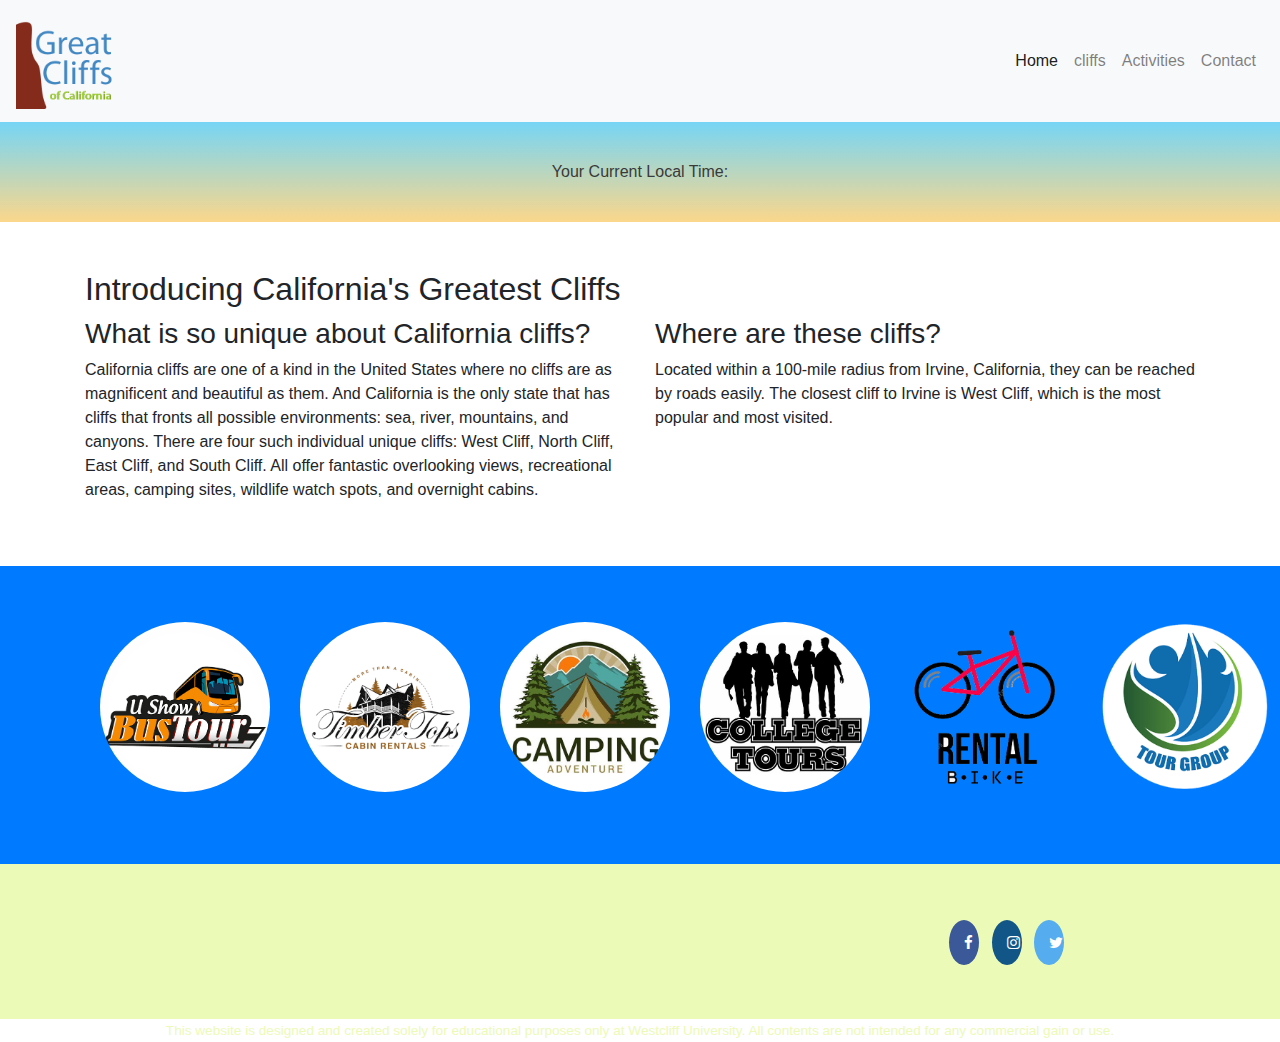
<file: index.html>
<!DOCTYPE html>
<html lang="en">
<head>
    <title>Great Cliffs of California</title>
    <meta charset="utf-8">
    <!-- Bootstrap CSS -->
    <link rel="stylesheet" href="https://stackpath.bootstrapcdn.com/bootstrap/4.5.2/css/bootstrap.min.css" />
    <link rel="stylesheet" href="./styles.css">
    <link rel="stylesheet" href="https://cdnjs.cloudflare.com/ajax/libs/font-awesome/4.7.0/css/font-awesome.min.css">
    <style>
    </style>
</head>
<body id="home">
    <div class="container-fluid p-0">
        <!-- header -->
        <nav class="navbar navbar-expand-lg navbar-light bg-light sticky-top">
            <a class="navbar-brand" href="#">
                <img src="images/logo.png" alt="Great Cliffs Logo" width="100">
            </a>
            <button class="navbar-toggler" type="button" data-toggle="collapse" data-target="#navbarNav">
                <span class="navbar-toggler-icon"></span>
            </button>
            <div class="collapse navbar-collapse justify-content-end" id="navbarNav">
                <ul class="navbar-nav">
                    <li class="nav-item active"><a class="nav-link" href="index.html">Home</a></li>
                    <li class="nav-item"><a class="nav-link" href="cliffs.html">cliffs</a></li>
                    <li class="nav-item"><a class="nav-link" href="activities.html">Activities</a></li>
                    <li class="nav-item"><a class="nav-link" href="contact.html">Contact</a></li>
                </ul>
            </div>
        </nav>

        <section id="timeofday" class="text-center py-3">
          <span>Your Current Local Time: </span>
          <span id="clock"></span>
        </section>

        <main class="container my-5">
            <h2>Introducing California's Greatest Cliffs</h2>
            <div class="row">
                <div class="col-md-6">
                    <h3>What is so unique about California cliffs?</h3>
                    <p>California cliffs are one of a kind in the United States where no cliffs are as magnificent and beautiful as them. And California is the only state that has cliffs that fronts all possible environments: sea, river, mountains, and canyons. There are four such individual unique cliffs: West Cliff, North Cliff, East Cliff, and South Cliff. All offer fantastic overlooking views, recreational areas, camping sites, wildlife watch spots, and overnight cabins.</p>
                </div>
                <div class="col-md-6">
                    <h3>Where are these cliffs?</h3>
                    <p>Located within a 100-mile radius from Irvine, California, they can be reached by roads easily. The closest cliff to Irvine is West Cliff, which is the most popular and most visited.</p>
                </div>
            </div>
        </main>

        <section class="bg-primary text-center py-4">
            <div class="container">
                <div class="row" id="partners">
                    <!-- Partner logos added via JS -->
                </div>
            </div>
        </section>

        <footer>
            <div id="nondisclaimer" class="d-md-flex justify-content-between px-4 py-3">
                <div class="copy text-center text-md-left">
                    &copy; 2020 GreatCliffs.com
                </div>
                <div class="social text-center text-md-right">
                    <a href="#" class="fa fa-facebook"></a>
                    <a href="#" class="fa fa-instagram"></a>
                    <a href="#" class="fa fa-twitter"></a>
                </div>
            </div>
            <div id="disclaimer">
                <p class="text-center small">This website is designed and created solely for educational purposes only at Westcliff University. All contents are not intended for any commercial gain or use.</p>
            </div>
        </footer>

        <!-- Bootstrap JS Bundle -->
        <script src="https://code.jquery.com/jquery-3.5.1.slim.min.js"></script>
        <script src="https://cdn.jsdelivr.net/npm/bootstrap@4.5.2/dist/js/bootstrap.bundle.min.js"></script>

        <script>
          //Create a time data function
          function currentTime() {
            //Declare variables
            var d = new Date(); //Get current date
            var hr = d.getHours(); //Get current hours
            var min = d.getMinutes(); //Get current minutes
            var sec = d.getSeconds(); //Get current seconds
            var ampm; //Declare empty variable to store AM or PM

            // Set AM or PM
            ampm = hr >= 12 ? "PM" : "AM";

            // Convert to 12-hour format
            hr = hr % 12;
            hr = hr ? hr : 12;

            //Add 0 to single digits for seconds
            sec = sec < 10 ? "0" + sec : sec;

            //Add 0 to single digits for minutes
            min = min < 10 ? "0" + min : min;

            // Time zone logic
            var utchr = d.getUTCHours();
            var timeDiff = d.getHours() - utchr;
            var adjTimeDiff = (timeDiff + 24) % 24; //Convert negative to positive if needed
            var timeZone;

            switch (adjTimeDiff) {
              case 7: timeZone = "PT"; break;
              case 6: timeZone = "MT"; break;
              case 5: timeZone = "CT"; break;
              case 4: timeZone = "ET"; break;
              default: timeZone = "GMT";
            }

            //Assemble time format to display
            var time = hr + ":" + min + ":" + sec + " " + ampm + " " + timeZone;

            //Display current local time and time zone on HTML elements
            document.getElementById("clock").innerText = time;
          }

          setInterval(currentTime, 1000); //Update time every second

          // Array of partner image paths as strings
          var partners = [
            "images/partners/partner-bustour.png",
            "images/partners/partner-cabinrental.png",
            "images/partners/partner-campingadv.png",
            "images/partners/partner-collegetours.png",
            "images/partners/partner-rentalbike.png",
            "images/partners/partner-tourgroup.png"
          ];

          // Get the partners <div> element
          var partnerList = document.getElementById("partners");

          // Populate the grid
          for (var i = 0; i < partners.length; i++) {
            var col = document.createElement("div");
            col.className = "col-6 col-sm-6 col-md-4 col-lg-2 mb-3";

            var img = document.createElement("img");
            img.src = partners[i];
            img.alt = "Partner Logo " + (i + 1);
            img.className = "img-fluid rounded-circle";

            col.appendChild(img);
            partnerList.appendChild(col);
          }
        </script>
    </div>
</body>
</html>
</file>
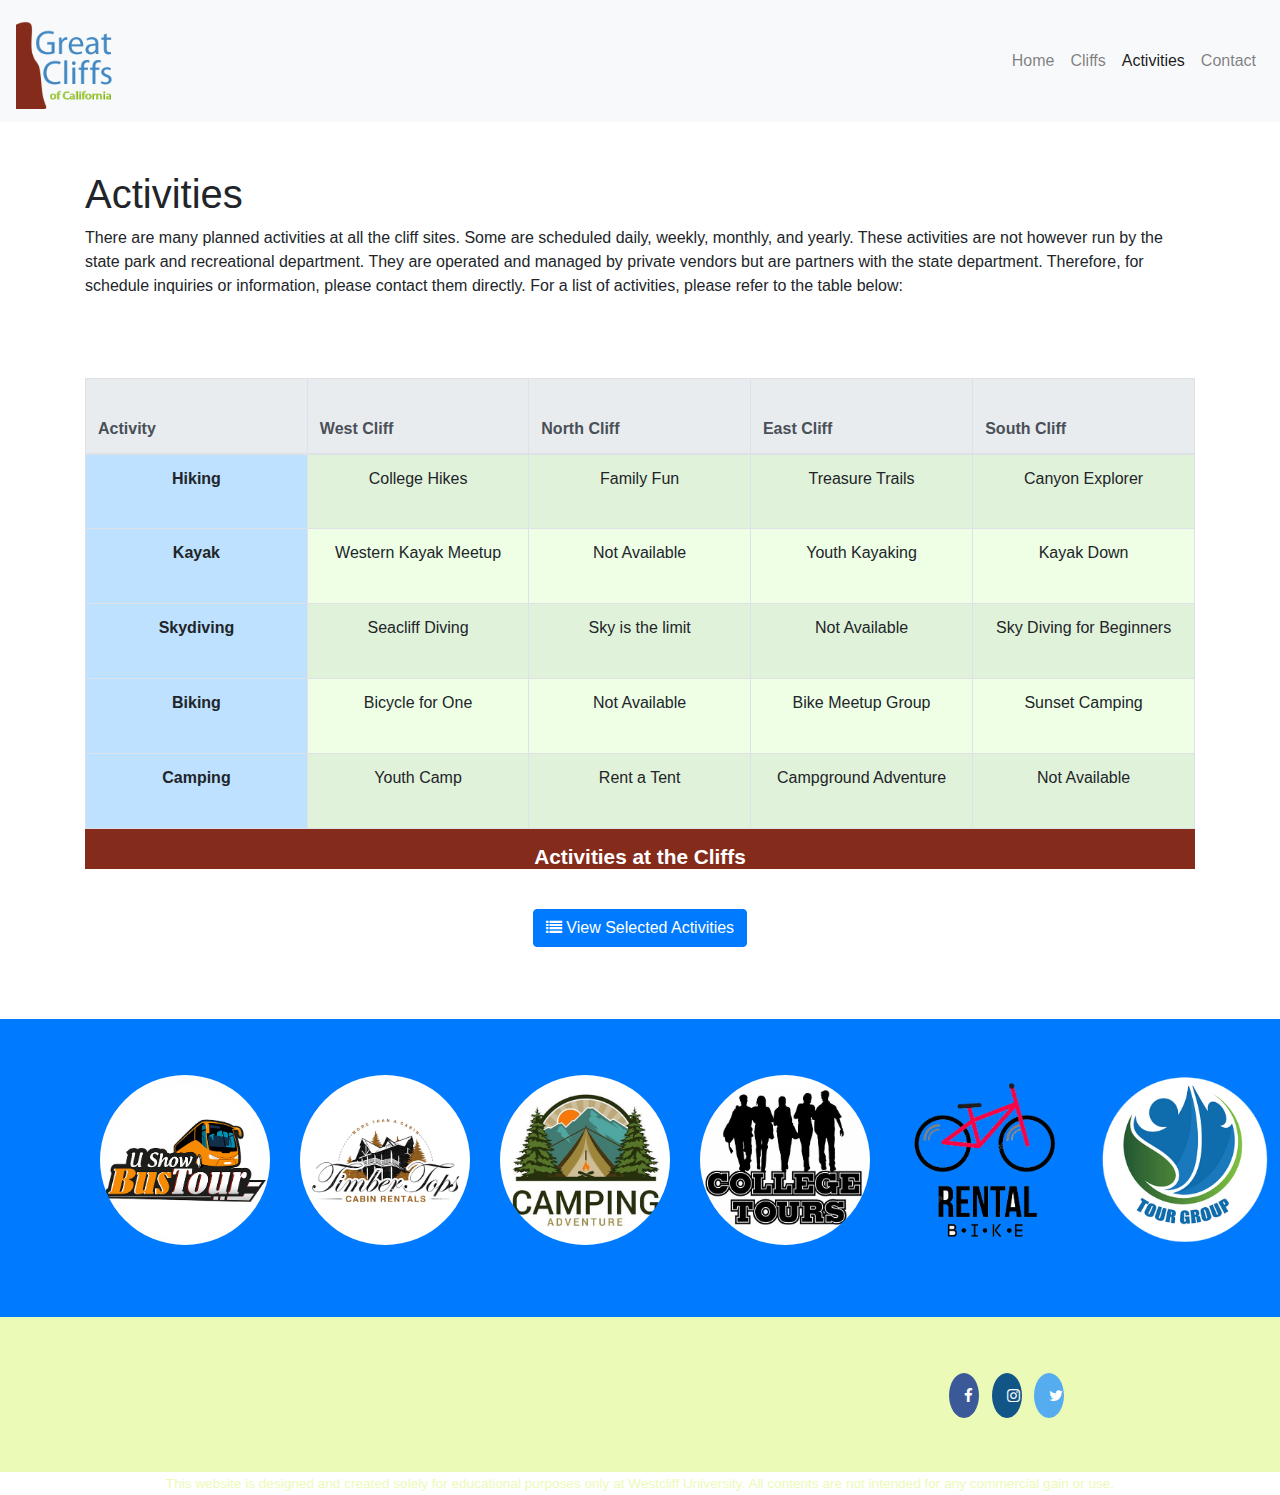
<file: activities.html>
<!DOCTYPE html>
<html lang="en">
<head>
    <meta charset="utf-8">
    <meta name="viewport" content="width=device-width, initial-scale=1.0">
    <title>Activities</title>
    <!-- Bootstrap CSS -->
    <link rel="stylesheet" href="https://stackpath.bootstrapcdn.com/bootstrap/4.5.2/css/bootstrap.min.css" />
    <link rel="stylesheet" href="./styles.css">
    <link rel="stylesheet" href="https://cdnjs.cloudflare.com/ajax/libs/font-awesome/4.7.0/css/font-awesome.min.css">
</head>
<body id="activities">
    <div class="container-fluid p-0">
        <!-- header -->
        <nav class="navbar navbar-expand-lg navbar-light bg-light sticky-top">
            <a class="navbar-brand" href="#">
                <img src="images/logo.png" alt="Great Cliffs Logo" width="100">
            </a>
            <button class="navbar-toggler" type="button" data-toggle="collapse" data-target="#navbarNav">
                <span class="navbar-toggler-icon"></span>
            </button>
            <div class="collapse navbar-collapse justify-content-end" id="navbarNav">
                <ul class="navbar-nav">
                    <li class="nav-item"><a class="nav-link" href="index.html">Home</a></li>
                    <li class="nav-item"><a class="nav-link" href="cliffs.html">Cliffs</a></li>
                    <li class="nav-item active"><a class="nav-link" href="activities.html">Activities</a></li>
                    <li class="nav-item"><a class="nav-link" href="contact.html">Contact</a></li>
                </ul>
            </div>
        </nav>

        <main class="container my-5">
            <h1>Activities</h1>
            <p>There are many planned activities at all the cliff sites. Some are scheduled daily, weekly, monthly, and yearly. These activities are not however run by the state park and recreational department. They are operated and managed by private vendors but are partners with the state department. Therefore, for schedule inquiries or information, please contact them directly. For a list of activities, please refer to the table below:</p>

            <div class="table-responsive">
                <div class="table-responsive"><table class="table table-bordered table-striped">
                    <caption class="text-center font-weight-bold">Activities at the Cliffs</caption>
                    <thead class="thead-light">
                        <tr>
                            <th>Activity</th>
                            <th>West Cliff</th>
                            <th>North Cliff</th>
                            <th>East Cliff</th>
                            <th>South Cliff</th>
                        </tr>
                    </thead>
                    <tbody>
                        <tr>
                            <td>Hiking</td>
                            <td>College Hikes</td>
                            <td>Family Fun</td>
                            <td>Treasure Trails</td>
                            <td>Canyon Explorer</td>
                        </tr>
                        <tr>
                            <td>Kayak</td>
                            <td>Western Kayak Meetup</td>
                            <td>Not Available</td>
                            <td>Youth Kayaking</td>
                            <td>Kayak Down</td>
                        </tr>
                        <tr>
                            <td>Skydiving</td>
                            <td>Seacliff Diving</td>
                            <td>Sky is the limit</td>
                            <td>Not Available</td>
                            <td>Sky Diving for Beginners</td>
                        </tr>
                        <tr>
                            <td>Biking</td>
                            <td>Bicycle for One</td>
                            <td>Not Available</td>
                            <td>Bike Meetup Group</td>
                            <td>Sunset Camping</td>
                        </tr>
                        <tr>
                            <td>Camping</td>
                            <td>Youth Camp</td>
                            <td>Rent a Tent</td>
                            <td>Campground Adventure</td>
                            <td>Not Available</td>
                        </tr>
                    </tbody>
                </table></div>
            <div class="text-center my-4">
            <button id="view-selected-btn" class="btn btn-primary">
                <i class="fa fa-list"></i> View Selected Activities
            </button>
            </div>

            </div>

        </main>

        <section class="bg-primary text-center py-4">
            <div class="container">
                <div class="row" id="partners"></div>
            </div>
        </section>

        <footer>
            <div id="nondisclaimer" class="d-md-flex justify-content-between px-4 py-3">
                <div class="copy text-center text-md-left">&copy; 2020 GreatCliffs.com</div>
                <div class="social text-center text-md-right">
                    <a href="#" class="fa fa-facebook"></a>
                    <a href="#" class="fa fa-instagram"></a>
                    <a href="#" class="fa fa-twitter"></a>
                </div>
            </div>
            <div id="disclaimer">
                <p class="text-center small">This website is designed and created solely for educational purposes only at Westcliff University. All contents are not intended for any commercial gain or use.</p>
            </div>
                    
            <!-- Modal -->
            <div class="modal fade" id="activityModal" tabindex="-1" role="dialog" aria-labelledby="activityModalLabel" aria-hidden="true">
                <div class="modal-dialog modal-lg" role="document">
                <div class="modal-content">
                    <div class="modal-header">
                    <h5 class="modal-title" id="activityModalLabel">Selected Activities</h5>
                    <button type="button" class="close" data-dismiss="modal" aria-label="Close">
                        <span aria-hidden="true">&times;</span>
                    </button>
                    </div>
                    <div class="modal-body">
                    <ul id="activity-list" class="list-group"></ul>
                    </div>
                    <div class="modal-footer">
                    <button type="button" class="btn btn-success" data-dismiss="modal">
                        <i class="fa fa-arrow-left"></i> Back to Activities
                    </button>
                    <a href="contact.html" class="btn btn-primary">
                        <i class="fa fa-info-circle"></i> Get Info
                    </a>
                    </div>
                </div>
                </div>
            </div>

        </footer>

        <!-- Scripts -->
        <script src="https://code.jquery.com/jquery-3.6.0.min.js"></script>
        <script src="js/activity.js"></script>
        <script src="https://cdn.jsdelivr.net/npm/bootstrap@4.5.2/dist/js/bootstrap.bundle.min.js"></script>

        <script>
            var partners = [
                "images/partners/partner-bustour.png",
                "images/partners/partner-cabinrental.png",
                "images/partners/partner-campingadv.png",
                "images/partners/partner-collegetours.png",
                "images/partners/partner-rentalbike.png",
                "images/partners/partner-tourgroup.png"
            ];
            var partnerList = document.getElementById("partners");
            for (var i = 0; i < partners.length; i++) {{
                var div = document.createElement("div");
                div.className = "col-6 col-sm-6 col-md-4 col-lg-2 mb-3";
                var img = document.createElement("img");
                img.src = partners[i];
                img.alt = "Partner Logo " + (i + 1);
                img.className = "img-fluid rounded-circle";
                div.appendChild(img);
                partnerList.appendChild(div);
            }}
        </script>
    </div>

<script src="https://code.jquery.com/jquery-3.5.1.min.js"></script>
<script src="https://cdn.jsdelivr.net/npm/bootstrap@4.5.2/dist/js/bootstrap.bundle.min.js"></script>

</body>
</html>
</file>
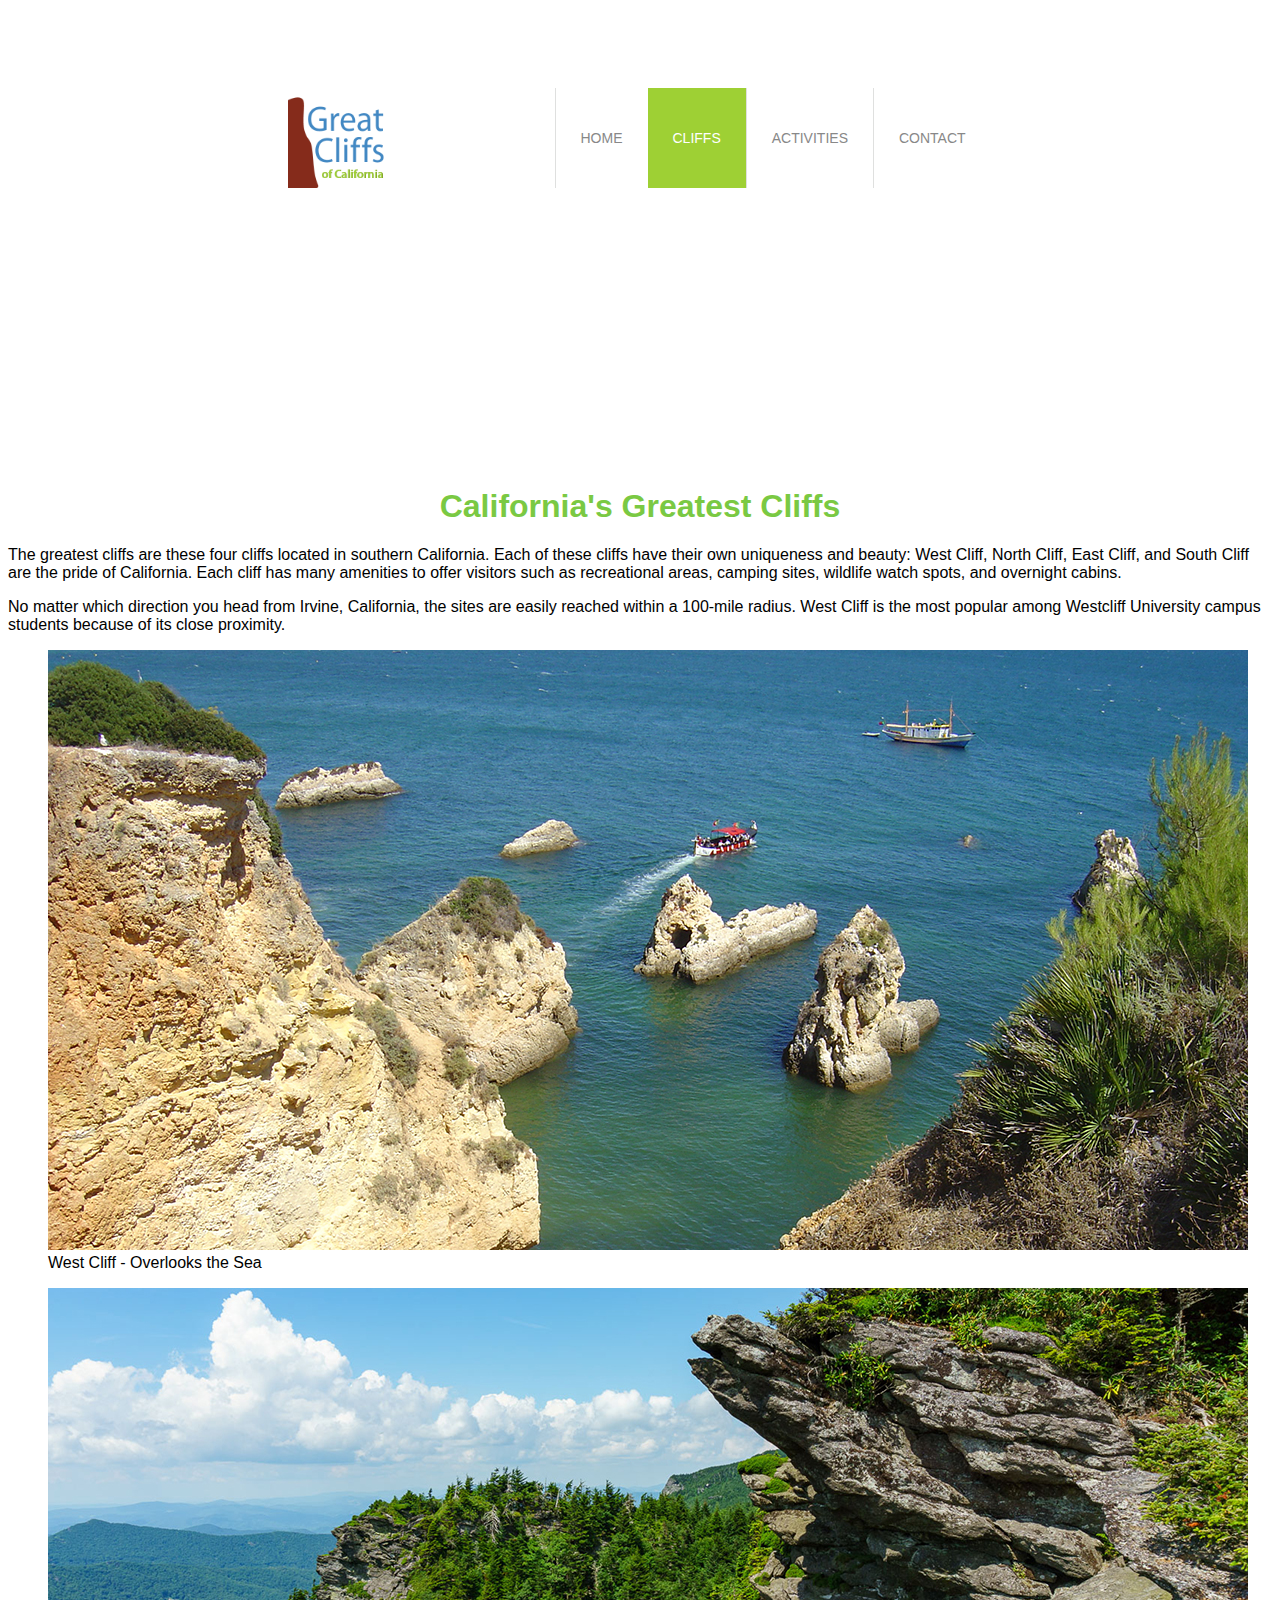
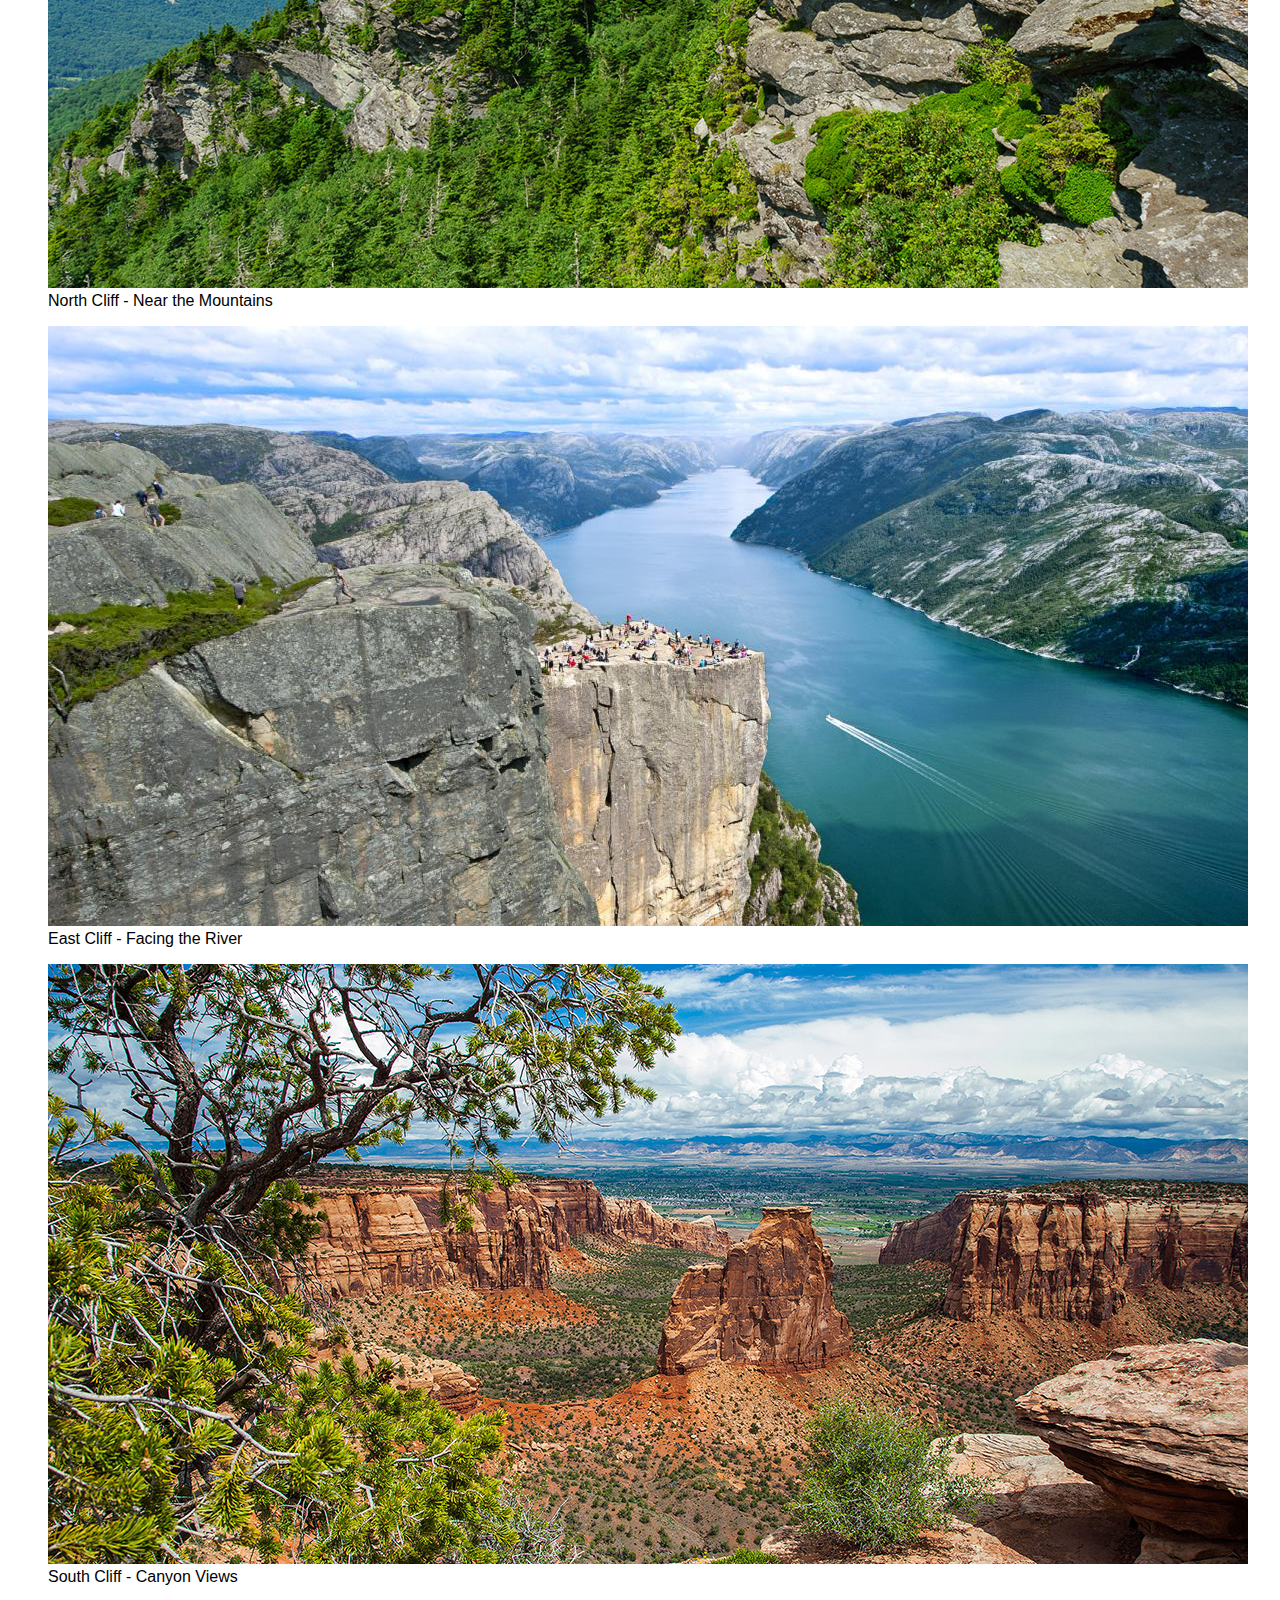
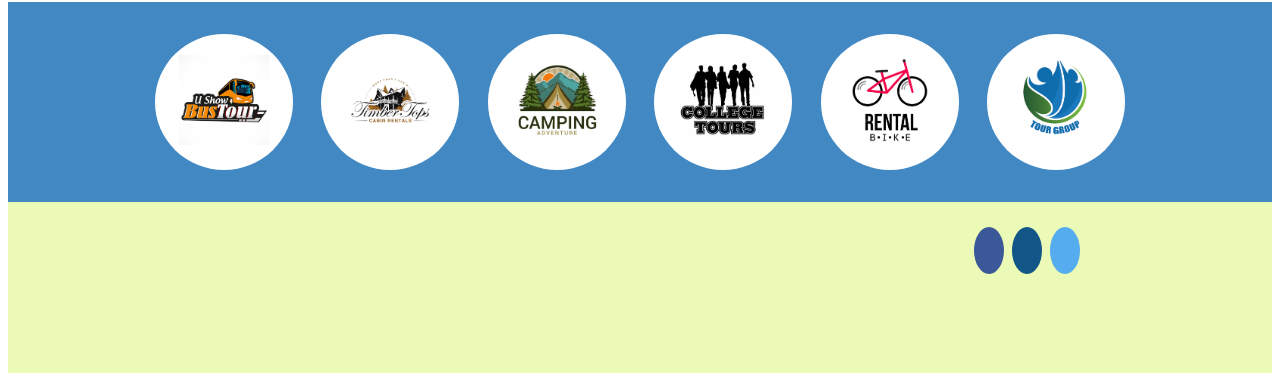
<file: cliffs.html>
<!DOCTYPE html>
<html lang="en">
<head>
  <meta charset="utf-8">
  <link rel="stylesheet" href="./styles.css">
  <meta name="viewport" content="width=device-width, initial-scale=1.0">
  <title>Cliffs of California</title>
</head>
<body id="cliffs">
  <div class="container">
    <header>
      <div class="main-header">
        <div class="logo">
          <img src="images/logo.png" alt="Great Cliffs Logo" width="200" height="auto">
        </div>
        <nav class="main-menu">
          <ul>
            <li><a href="index.html">Home</a></li>
            <li class="active"><a href="cliffs.html">Cliffs</a></li>
            <li><a href="activities.html">Activities</a></li>
            <li><a href="contact.html">Contact</a></li>
          </ul>
        </nav>
      </div>
    </header>

    <main>
      <h1>California's Greatest Cliffs</h1>
      <p>The greatest cliffs are these four cliffs located in southern California. Each of these cliffs have their own uniqueness and beauty: West Cliff, North Cliff, East Cliff, and South Cliff are the pride of California. Each cliff has many amenities to offer visitors such as recreational areas, camping sites, wildlife watch spots, and overnight cabins.</p>
      <p>No matter which direction you head from Irvine, California, the sites are easily reached within a 100-mile radius. West Cliff is the most popular among Westcliff University campus students because of its close proximity.</p>

      <div class="cliff-gallery">
        <figure>
          <img src="images/cliff-west-sea.jpg" alt="West Cliff - Sea">
          <figcaption>West Cliff - Overlooks the Sea</figcaption>
        </figure>
        <figure>
          <img src="images/cliff-north-mountain.jpg" alt="North Cliff - Mountain">
          <figcaption>North Cliff - Near the Mountains</figcaption>
        </figure>
        <figure>
          <img src="images/cliff-east-river.jpg" alt="East Cliff - River">
          <figcaption>East Cliff - Facing the River</figcaption>
        </figure>
        <figure>
          <img src="images/cliff-south-canyon.jpg" alt="South Cliff - Canyon">
          <figcaption>South Cliff - Canyon Views</figcaption>
        </figure>
      </div>
    </main>

    <section>
      <ul id="partners">
        <li class="partner"><img src="images/partners/partner-bustour.png" alt="Partner Bus Tours"></li>
        <li class="partner"><img src="images/partners/partner-cabinrental.png" alt="Partner Cabin Rental"></li>
        <li class="partner"><img src="images/partners/partner-campingadv.png" alt="Partner Camping Adventure"></li>
        <li class="partner"><img src="images/partners/partner-collegetours.png" alt="Partner College Tours"></li>
        <li class="partner"><img src="images/partners/partner-rentalbike.png" alt="Partner Bike Rentals"></li>
        <li class="partner"><img src="images/partners/partner-tourgroup.png" alt="Partner Tour Group"></li>
      </ul>
    </section>

    <footer>
      <div id="nondisclaimer">
        <div class="copy">&copy; 2020 GreatCliffs.com</div>
        <div class="social">
          <a href="#" class="fa fa-facebook"></a>
          <a href="#" class="fa fa-instagram"></a>
          <a href="#" class="fa fa-twitter"></a>
        </div>
      </div>
      <div id="disclaimer">
        <p>This website is designed and created solely for educational purposes only at Westcliff University. All contents are not intended for any commercial gain or use.</p>
      </div>
    </footer>
  </div>
</body>
</html>
</file>
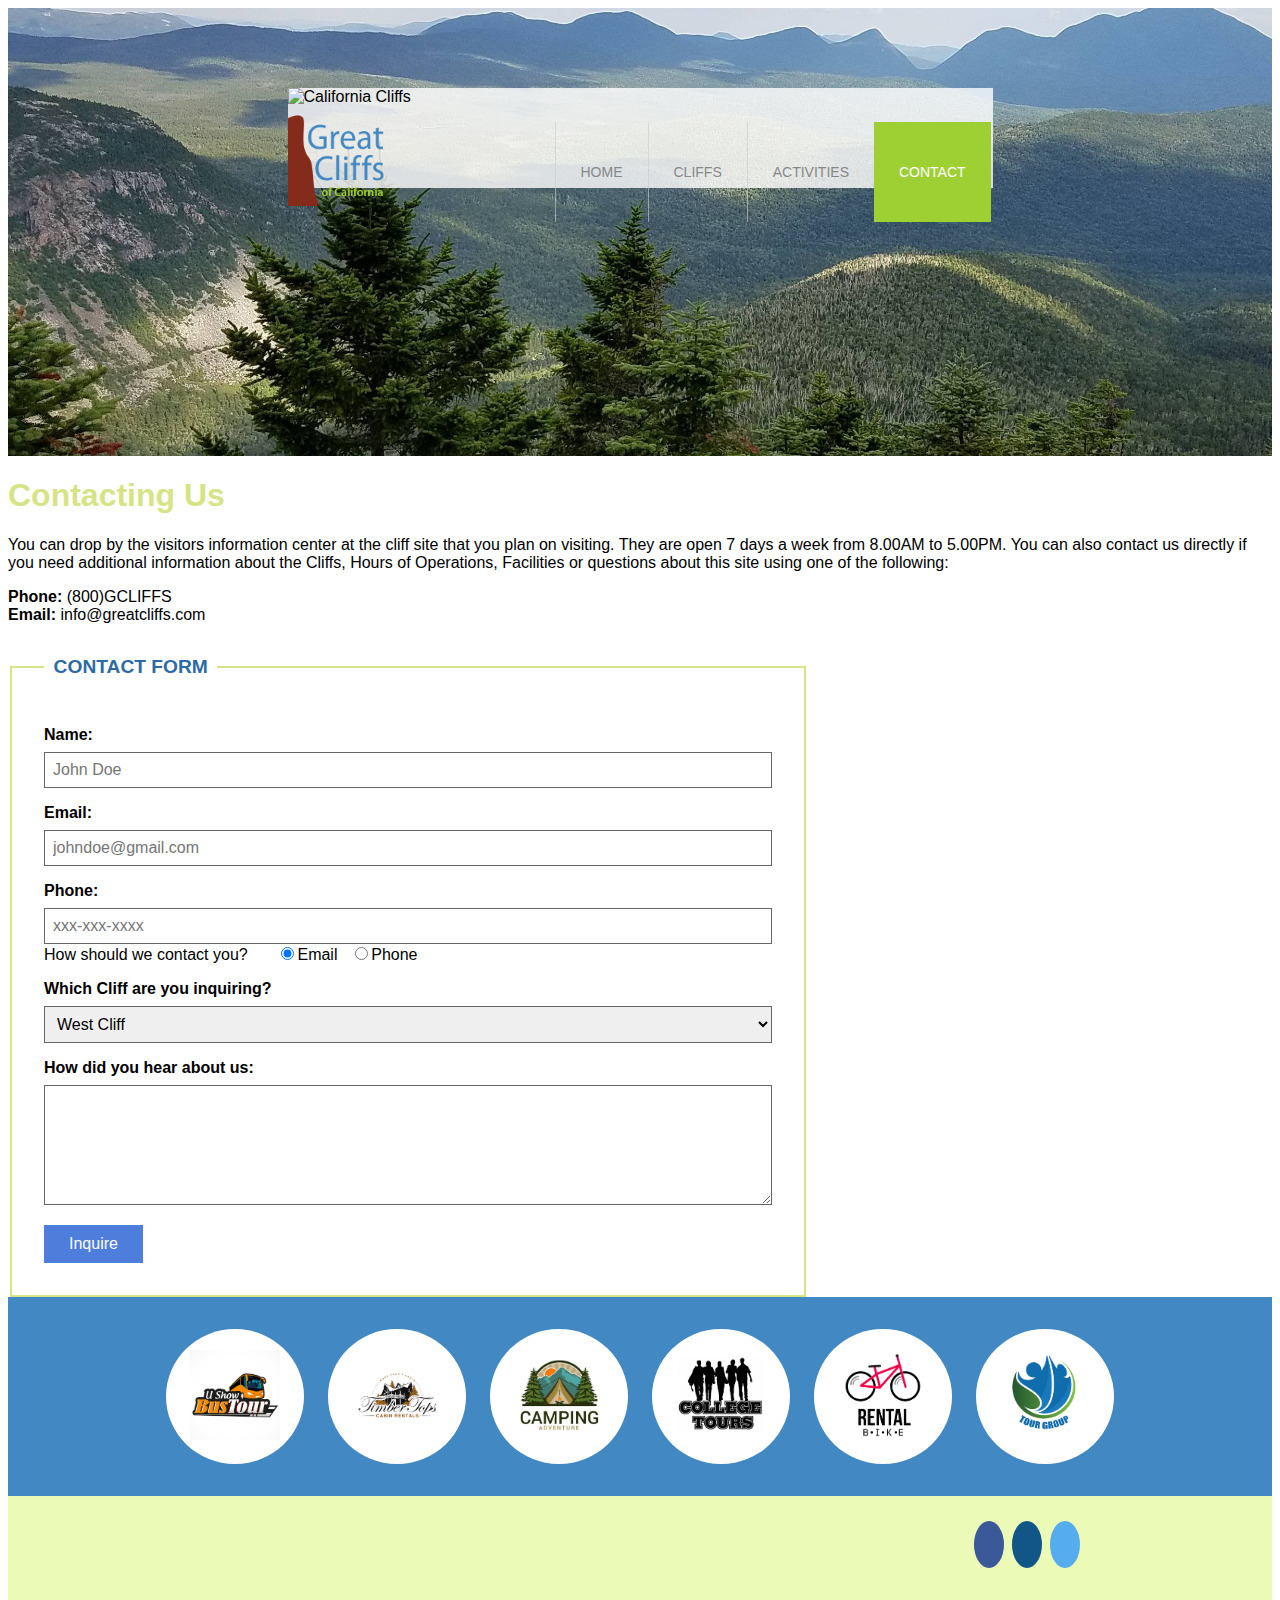
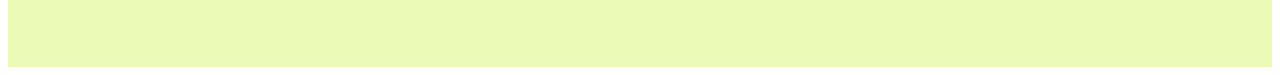
<file: contact.html>
<!DOCTYPE html>
<html lang="en">
<head>
    <meta charset="utf-8">
    <link rel="stylesheet" href="./styles.css">
    <meta name="viewport" content="width=device-width, initial-scale=1.0">
    <title>Contact Us</title>
</head>
<body id="contact">
    <div class="container">
        <header>
            <div class="main-header">
                <img alt="California Cliffs" width="100%" height="auto">
                <div class="logo">
                    <img src="images/logo.png" alt="Great Cliffs Logo" width="200" height="auto">
                </div>
                <nav class="main-menu">
                    <ul>
                        <li><a href="index.html">Home</a></li>
                        <li><a href="cliffs.html">Cliffs</a></li>
                        <li><a href="activities.html">Activities</a></li>
                        <li class="active"><a href="contact.html">Contact</a></li>
                    </ul>
                </nav>
            </div>
        </header>
        <h1>Contacting Us</h1>
        <p>
        You can drop by the visitors information center at the cliff site that you plan on visiting. They are open
        7 days a week from 8.00AM to 5.00PM. You can also contact us directly if you need additional information about 
        the Cliffs, Hours of Operations, Facilities or questions about this site using one of the following:
        </p>
            
        <div class="contactinfo">
            <div class="phone">
                <b><span>Phone:</span></b>
                <span>(800)GCLIFFS</span>
            </div>
            <div class="email">
                <b><span>Email:</span></b>
                <span>info@greatcliffs.com</span>
            </div>
        </div>
        
        <form action="/contact" method="post">  
        <fieldset>  
            <legend>Contact Form</legend>
            <div class="textbox">
                <label>Name:</label> 
                <input type="text" name="name" placeholder="John Doe">  
                <label>Email:</label>  
                <input type="email" name="email" placeholder="johndoe@gmail.com"> 
                <label>Phone:</label>
                <input type="text" name="phone" placeholder="xxx-xxx-xxxx"> 
            </div>
            
            <div class="radios">
                <label>How should we contact you?</label>  
                <input type="radio" name="contact" value="email" checked>Email 
                <input type="radio" name="contact" value="phone">Phone
            </div>
        
            <div class="selectmenu">
                <label>Which Cliff are you inquiring?</label>  
                <select>
                    <option>West Cliff</option>
                    <option>North Cliff</option>
                    <option>East Cliff</option>
                    <option>South Cliff</option>
                </select>
            </div>
            
            <div class="commentbox">
                <label>How did you hear about us:</label>  
                <textarea></textarea>
            </div>
        
            <div class="button">
                <input type="submit" value="Inquire">
            </div> 
        </fieldset>  
        </form>
        <section>
            <ul id="partners">
              <!-- <li class="partner">
                <img src="images/partners/partner-bustour.png" alt="Partner Bus Tours">
              </li>
              <li class="partner">
                <img src="images/partners/partner-cabinrental.png" alt="Partner Cabin Rental">
              </li>
              <li class="partner">
                <img src="images/partners/partner-campingadv.png" alt="Partner Camping Adventure">
              </li>
              <li class="partner">
                <img src="images/partners/partner-collegetours.png" alt="Partner College Tours">
              </li>
              <li class="partner">
                <img src="images/partners/partner-rentalbike.png" alt="Partner Bike Rentals">
              </li>
              <li class="partner">
                <img src="images/partners/partner-tourgroup.png" alt="Partner Tour Group">
              </li> -->
            </ul>
        </section>
          

        <footer>
            <div id="nondisclaimer">
                <div class="copy">
                    &copy; 2020 GreatCliffs.com
                </div>
                <div class="social">
                    <a href="#" class="fa fa-facebook"></a>
                    <a href="#" class="fa fa-instagram"></a>
                    <a href="#" class="fa fa-twitter"></a>
                  </div>
            </div>
            <div id="disclaimer">
                <p>This website is designed and created solely for educational purposes only at Westcliff University. All contents are not intended for any commercial gain or use.</p>
            </div>
        </footer>

        <script>
            // Array of partner image paths as strings
            var partners = [
                "images/partners/partner-bustour.png",
                "images/partners/partner-cabinrental.png",
                "images/partners/partner-campingadv.png",
                "images/partners/partner-collegetours.png",
                "images/partners/partner-rentalbike.png",
                "images/partners/partner-tourgroup.png"
            ];

            // Get the partners <ul> element
            var partnerList = document.getElementById("partners");

            // Populate the list
            for (var i = 0; i < partners.length; i++) {
                var li = document.createElement("li");
                li.className = "partner";

                var img = document.createElement("img");
                img.src = partners[i];
                img.alt = "Partner Logo " + (i + 1); // Basic alt text

                li.appendChild(img);
                partnerList.appendChild(li);
            }
    </script>
    </div>
</body>
</html>
</file>
<file: styles.css>
/* Header */
header {
  width: 100%;
  min-height: 400px;
  padding-top: 3em;
}
body {
  font-family: 'Open Sans', sans-serif;
}
#home header {
  background: no-repeat lightgrey url(images/cliff_ocean.jpg);
  background-size: 1500px;
}
#activities header {
  background: no-repeat lightgrey url(images/runfly.jpg);
  background-size: 1500px;
}

#contact header {
  background: no-repeat lightgrey url(images/cliff_rock.jpg);
  background-size: 1500px;
}
.main-header {
  background-color: rgb(255,255,255,0.8);
  width: 705px;
  margin: 2em auto 0 auto;
  min-height: 100px;
  height: 100px;
}
.main-header .logo img {
  width: 100px;
  height: 100px;
  margin: 0 2em 0 0;
  float: left;
}
/* Navigation */
.main-menu {
  margin-left: 227px;
  font-weight: 400;
}
.main-menu ul li {
  list-style-type: none;
  display: inline-block;
  float: left;
  padding-left: 25px;
  padding-right: 25px;
  border-left: 1px solid rgba(202, 204, 202, 0.6);
  line-height: 100px;
  text-transform: uppercase;
  font-size: 14px;
}
.main-menu ul li a {
  text-decoration: none;
  color: #888;
}
.main-menu ul li a:hover {
  color: #9ed034;
}
.main-menu ul li.active {
  background: #9ed034;
  border: none;
}
.main-menu ul li.active a {
  color: #fff;
}
/* Main */
/* Partners */
section {
  width: 100%;
  background-color: #4288C3;
}
section #partners {
  width: 1200px;
  padding: 2em 0 2em 0;
  margin: 0 auto;
  text-align: center;
}
section #partners .partner {
  display: inline-block;
  margin: 0 0.75em;
  padding: 1.3em 1.5em;
  background-color: #fff;
  border-radius: 50%;
}
section #partners .parnetr img {
  width: 90px;
  height: 90px;
}
/* Footer */
footer {
  width: 100%;
  height: 155px;
  padding-bottom: 1em;
  color: #ecfab8;
}
footer #nondisclaimer .copy {
  padding: 3.5em 3.5em 3.5em 13em;
  float: left;
  font-size: 0.9em;
}
footer #nondisclaimer .social {
  padding: 2.5em;
  margin-right: 9.25em;
  float: right;
}
footer #disclaimer {
  clear: both;
}
footer #disclaimer p {
  font-size: 0.85em;
  text-align: center;
}
footer #nondisclaimer .social .fa {
  padding: 15px;
  font-size: 15px;
  width: 15px;
  text-align: center;
  text-decoration: none;
  margin: 0 4px;
  border-radius: 50%;
}
footer #nondisclaimer .social .fa:hover {
  opacity: 0.7;
}
footer #nondisclaimer .social .fa-facebook {
  background: #3B5998;
  color: white;
}
footer #nondisclaimer .social .fa-twitter {
  background: #55ACEE;
  color: white;
}
footer #nondisclaimer .social .fa-instagram {
  background: #125688;
  color: white;
}
footer #nondisclaimer .social {
  padding: 2.5em;
  margin-right: 9.25em;
  float: right;
}
footer #nondisclaimer .copy {
  padding: 3.5em 3.5em 3.5em 13em;
  float: left;
  font-size: 0.9em;
}
/* Footer */
footer {
  width: 100%;
  height: 155px;
  padding-bottom: 1em;
  background-color: #ecfab8;
}
section #partners .partner img {
  width: 90px;
  height: 90px;
}
footer #nondisclaimer .social {
  padding: 2.5em;
  margin-right: 9.25em;
  float: right;
}
footer #disclaimer {
  clear: both;
}

footer #disclaimer p {
  font-size: 0.85em;
  text-align: center;
}
footer #nondisclaimer .social .fa {
  padding: 15px;
  font-size: 15px;
  width: 15px;
  text-align: center;
  text-decoration: none;
  margin: 0 4px;
  border-radius: 50%;
}
footer #nondisclaimer .social .fa:hover {
  opacity: 0.7;
}
/* Activities */
table {
  width: 1000px;
  margin: 4em auto 0 auto;
}
caption {
  background: #852B1B;
  height: 40px;
  color: #fff;
  font-size: 1.3em;
  font-weight: bold;
}
thead {
  background: #BDE1FF;
}

tbody {
  background: #EEFFE6;
  text-align: center;
}
th, td {
  width: 225px;
  height: 75px;
  vertical-align: middle;
  border: solid 1px #852B1B;
}

th:first-child {
  width: 125px;
  height: 50px;
  background: #4977D1;
  color: #fff;
}

td:first-child {
  font-weight: bold;
  background: #BDE1FF;
}


/*  */
#contact h1 {
  color: #d6e486;
}

form {
  width: 90%;
  max-width: 800px;
  margin-top: 2em;
}

fieldset {
  border: 2px solid #d6e486;
  padding: 2em;
  background-color: #fff;
}

legend {
  color: #2c6aa6;
  font-weight: bold;
  font-size: 1.2em;
  padding: 0 0.5em;
  text-transform: uppercase;
}

label {
  display: block;
  margin: 1em 0 0.5em;
  font-weight: bold;
}

input[type="text"],
input[type="email"],
select,
textarea {
  width: 100%;
  padding: 8px;
  border: 1px solid #666;
  font-size: 1em;
  box-sizing: border-box;
}

textarea {
  height: 120px;
}

.radios label {
  display: inline;
  font-weight: normal;
  margin-right: 1em;
}

.radios input[type="radio"] {
  margin-left: 1em;
}

.button {
  margin-top: 1em;
}

.button input[type="submit"] {
  background-color: #4d7edc;
  color: white;
  border: none;
  padding: 10px 25px;
  font-size: 1em;
  cursor: pointer;
}

.button input[type="submit"]:hover {
  background-color: #3b64b3;
}


/* cliffs */
#cliffs h1 {
  text-align: center;
  color: #7ac943;
  margin-top: 1em;
}

.cliff-grid {
  display: grid;
  grid-template-columns: repeat(2, 1fr);
  gap: 2em;
  max-width: 1000px;
  margin: 2em auto;
}

.cliff-card {
  background-color: white;
  box-shadow: 0 0 5px rgba(0,0,0,0.1);
}

.cliff-card img {
  width: 100%;
  display: block;
  border: none;
}

.cliff-label {
  background-color: #852B1B;
  color: white;
  text-align: center;
  font-weight: bold;
  padding: 0.75em 0;
  font-size: 1.1em;
}

#timeofday { 
  width: 100vw;
  height: 100px;
  font-family: Arial, Helvetica, sans-serif;
  color: #3a3a3a;
  background: linear-gradient(0deg, rgba(251, 215, 139, 1) 0%, rgba(118, 213, 245, 1) 100%);
  display: table-cell;
  vertical-align: middle;
}

td.selected {
  background-color: #ffeb99;
}

#selected-activities {
  width: 1000px;
  margin: 2em auto;
  padding: 1em;
  background-color: #f0f0f0;
  border: 2px solid #852B1B;
  border-radius: 8px;
}

#selected-activities h3 {
  margin-top: 0;
  color: #852B1B;
}

#activity-list {
  display: block !important;
  padding-left: 20px;
}

.modal {
  color:#3a3a3a;
}

#activity-list {
  display: block !important;
  padding-left: 20px;
  color: #212529 !important;  /* Ensure text is visible */
}

.modal-body {
  background-color: #fff !important;
  color: #212529 !important;
}

#activity-list {
  display: block !important;
  padding-left: 20px;
  color: #212529 !important;
}

.modal-body {
  background-color: #fff !important;
  color: #212529 !important;
}

#activity-list .list-group-item {
  font-size: 1em;
  padding: 0.75em 1em;
}
</file>
